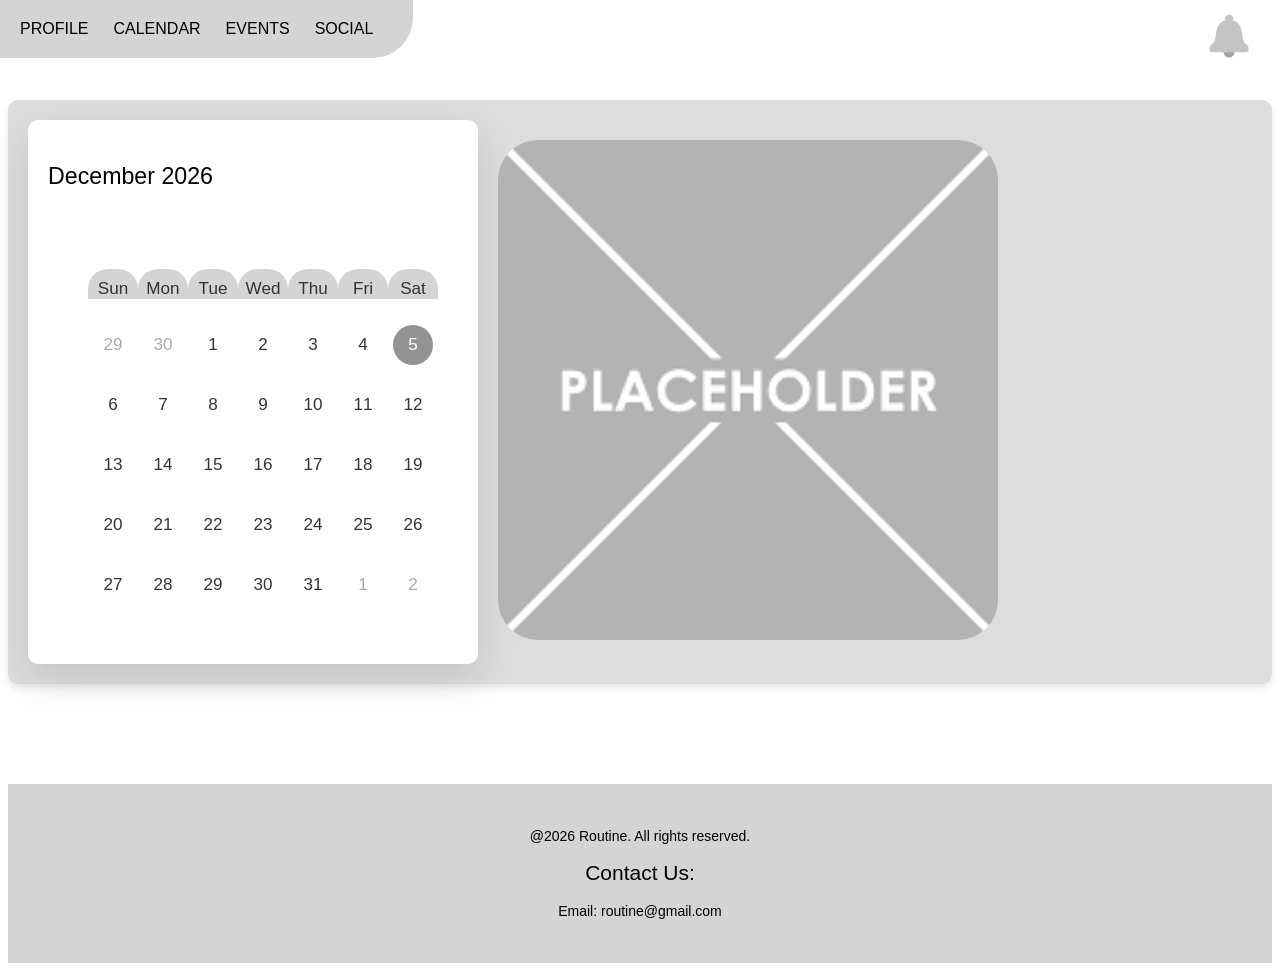
<file: index.html>
<!--A Turner-->
<!DOCTYPE html>
<html lang="en">
<head>
    <meta charset="UTF-8">
    <meta name="viewport" content="width=device-width, initial-scale=1.0">
    <title>Routine</title>
    <link rel="stylesheet" href="site.css">
    <script src="calendar.js" defer></script>
</head>
<body>
    <nav class="navbar">
        <div class="nav-links">
            <a href="profile.html">PROFILE</a>
            <a href="index.html">CALENDAR</a>
            <a href="events.html">EVENTS</a>
            <a href="social.html">SOCIAL</a>
        </div>
    </nav>

    <nav class="notification">
        <button class="notifbell">
            <img src="images/bel.png" alt="Notification Bell" width="50" height="50">
        </button>
    </nav>

<main>
    <div class="card">
        <div class="wrapper">
        <header>
         <p class="current-date"></p>
         </header>
          <div class="calendar">
            <ul class="weeks">
             <li>Sun</li>
             <li>Mon</li>
             <li>Tue</li>
             <li>Wed</li>
             <li>Thu</li>
             <li>Fri</li>
             <li>Sat</li>
           </ul>
           <ul class="days"></ul>
          </div>
        </div>
        <div class="calendar-picture">
            <img src="images/placeholder.png" alt="placeholder image" width="500px" height="500px" style="border-radius: 40px;">
        </div>
    </div>
</main>

<footer class="footer">
    <div class="footer">
    <p>@2026 Routine. All rights reserved.</p>
    <h2>Contact Us:</h2>
    <p>Email: routine@gmail.com</p>
    </div>
</footer>

</body>
</html>
</file>
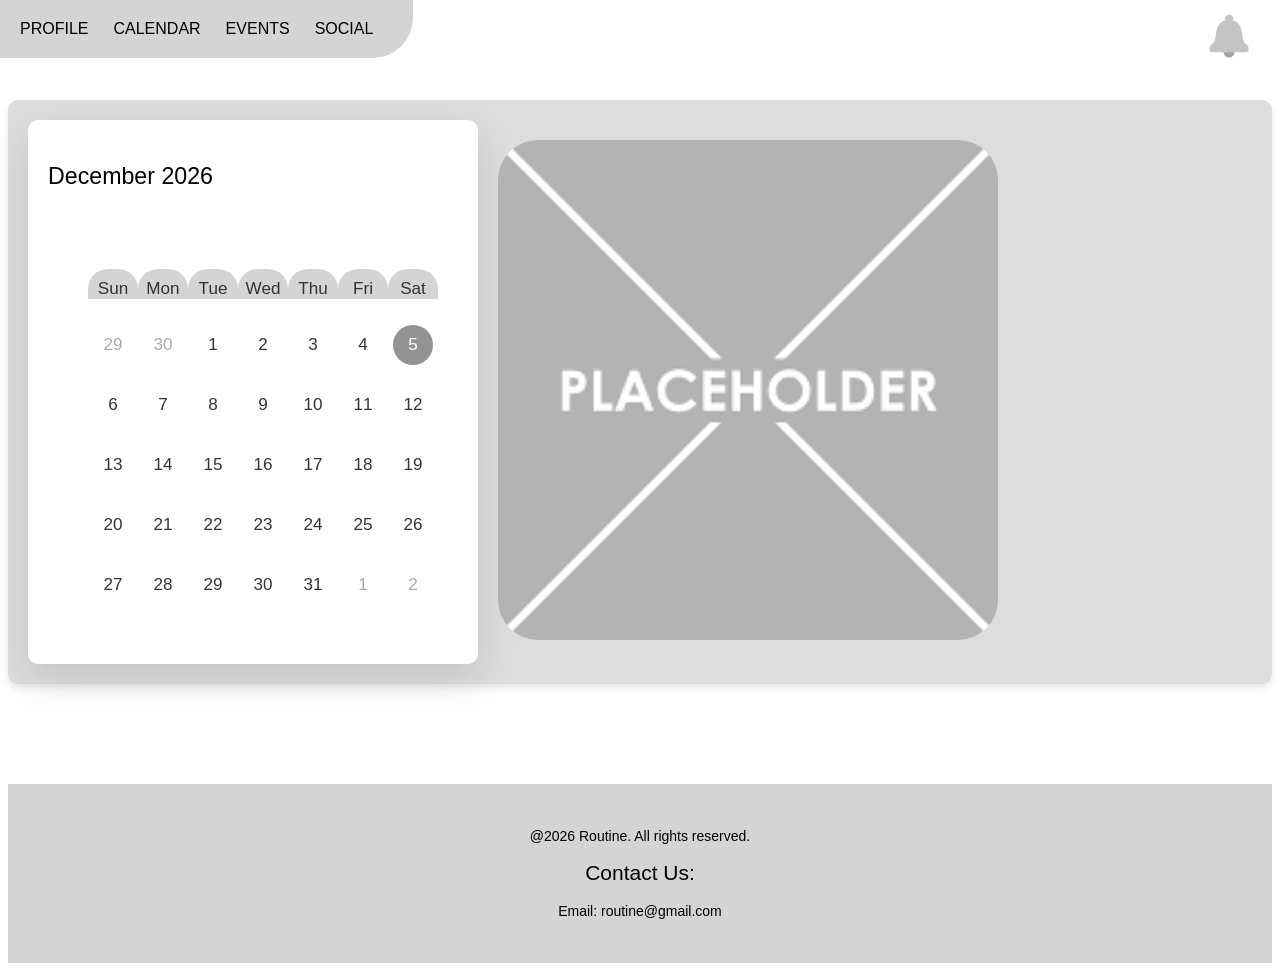
<file: calendar.html>
<!--A Turner-->
<!DOCTYPE html>
<html lang="en">
<head>
    <meta charset="UTF-8">
    <meta name="viewport" content="width=device-width, initial-scale=1.0">
    <title>Routine</title>
    <link rel="stylesheet" href="site.css">
    <script src="calendar.js" defer></script>
</head>
<body>
    <nav class="navbar">
        <div class="nav-links">
            <a href="profile.html">PROFILE</a>
            <a href="calendar.html">CALENDAR</a>
            <a href="events.html">EVENTS</a>
            <a href="social.html">SOCIAL</a>
        </div>
    </nav>

    <nav class="notification">
        <button class="notifbell">
            <img src="images/bel.png" alt="Notification Bell" width="50" height="50">
        </button>
    </nav>

<main>
    <div class="card">
        <div class="wrapper">
        <header>
         <p class="current-date"></p>
         </header>
          <div class="calendar">
            <ul class="weeks">
             <li>Sun</li>
             <li>Mon</li>
             <li>Tue</li>
             <li>Wed</li>
             <li>Thu</li>
             <li>Fri</li>
             <li>Sat</li>
           </ul>
           <ul class="days"></ul>
          </div>
        </div>
        <div class="calendar-picture">
            <img src="images/placeholder.png" alt="placeholder image" width="500px" height="500px" style="border-radius: 40px;">
        </div>
    </div>
</main>

<footer class="footer">
    <div class="footer">
    <p>@2026 Routine. All rights reserved.</p>
    <h2>Contact Us:</h2>
    <p>Email: routine@gmail.com</p>
    </div>
</footer>

</body>
</html>
</file>
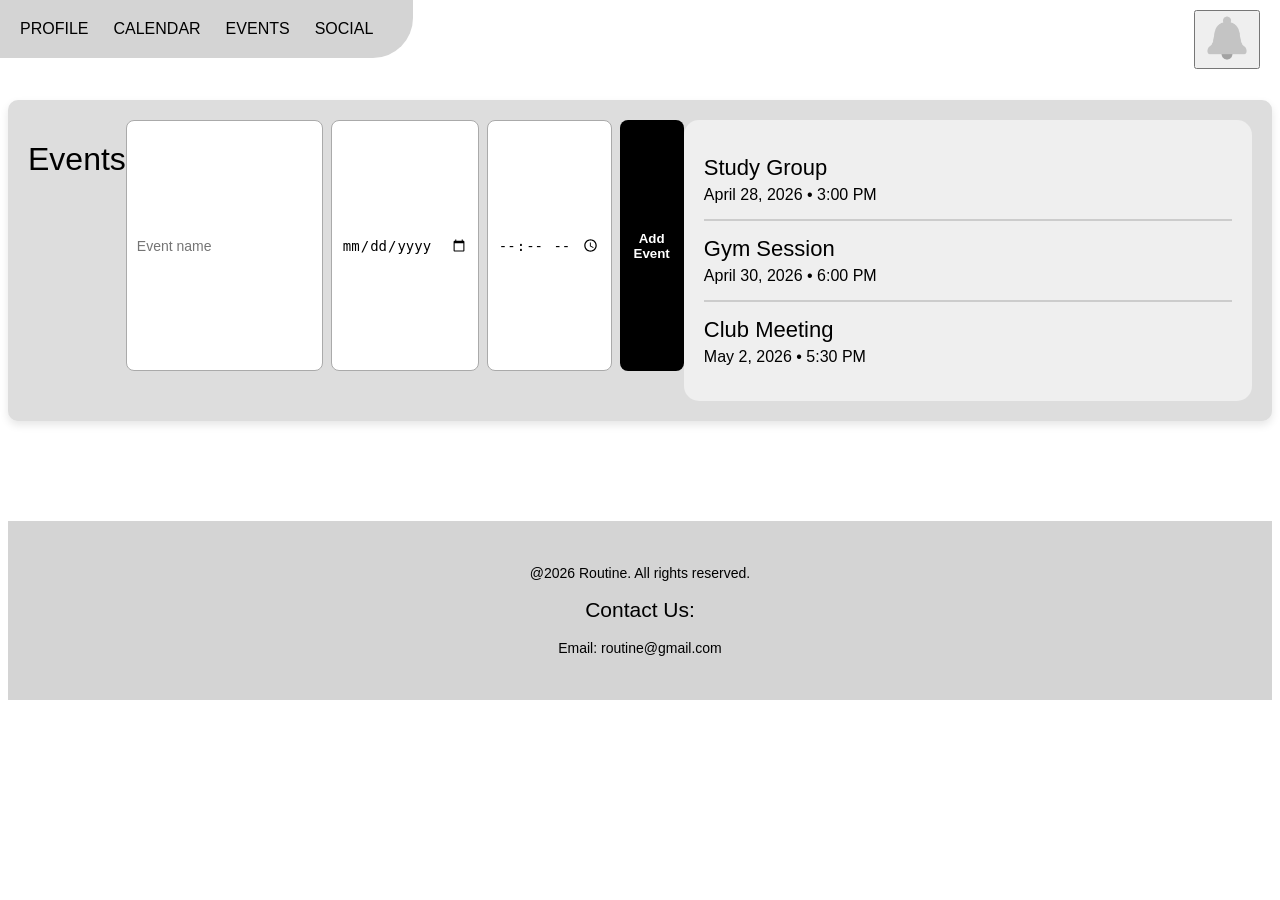
<file: events.html>
<!DOCTYPE html>
<html lang="en">
<head>
    <meta charset="UTF-8">
    <meta name="viewport" content="width=device-width, initial-scale=1.0">
    <title>Document</title>
    <link rel="stylesheet" href="site.css">
</head>
<body>
  <nav class="navbar">
        <div class="nav-links">
            <a href="profile.html">PROFILE</a>
            <a href="index.html">CALENDAR</a>
            <a href="events.html">EVENTS</a>
            <a href="social.html">SOCIAL</a>
        </div>
    </nav>
    <nav class="notification">
        <button id="notifbell">
            <img src="images/bel.png" alt="Notification Bell" width="50" height="50">
        </button>
    </nav>

<main>
    <div class="card">
        <h1>Events</h1>

        <!-- Add Event Form -->
        <div class="add-event">
            <input type="text" id="eventName" placeholder="Event name">
            <input type="date" id="eventDate">
            <input type="time" id="eventTime">
            <button onclick="addEvent()">Add Event</button>
        </div>

        <!-- Events List -->
        <div class="events-list" id="eventsList">
            <div class="event-item">
                <h2>Study Group</h2>
                <p>April 28, 2026 • 3:00 PM</p>
            </div>

            <div class="event-item">
                <h2>Gym Session</h2>
                <p>April 30, 2026 • 6:00 PM</p>
            </div>

            <div class="event-item">
                <h2>Club Meeting</h2>
                <p>May 2, 2026 • 5:30 PM</p>
            </div>
        </div>
    </div>

    <!-- JavaScript -->
    <script>
    function addEvent() {
        const name = document.getElementById("eventName").value;
        const date = document.getElementById("eventDate").value;
        const time = document.getElementById("eventTime").value;

        if (!name || !date || !time) {
            alert("Fill everything out");
            return;
        }

        const eventList = document.getElementById("eventsList");

        const eventItem = document.createElement("div");
        eventItem.classList.add("event-item");

        eventItem.innerHTML = `
            <h2>${name}</h2>
            <p>${date} • ${time}</p>
        `;

        eventList.appendChild(eventItem);

        // clear inputs
        document.getElementById("eventName").value = "";
        document.getElementById("eventDate").value = "";
        document.getElementById("eventTime").value = "";
    }
    </script>
</main>

    <footer class="footer">
    <div class="footer">
    <p>@2026 Routine. All rights reserved.</p>
    <h2>Contact Us:</h2>
    <p>Email: routine@gmail.com</p>
    </div>
</footer>
</body>
</html>
</file>
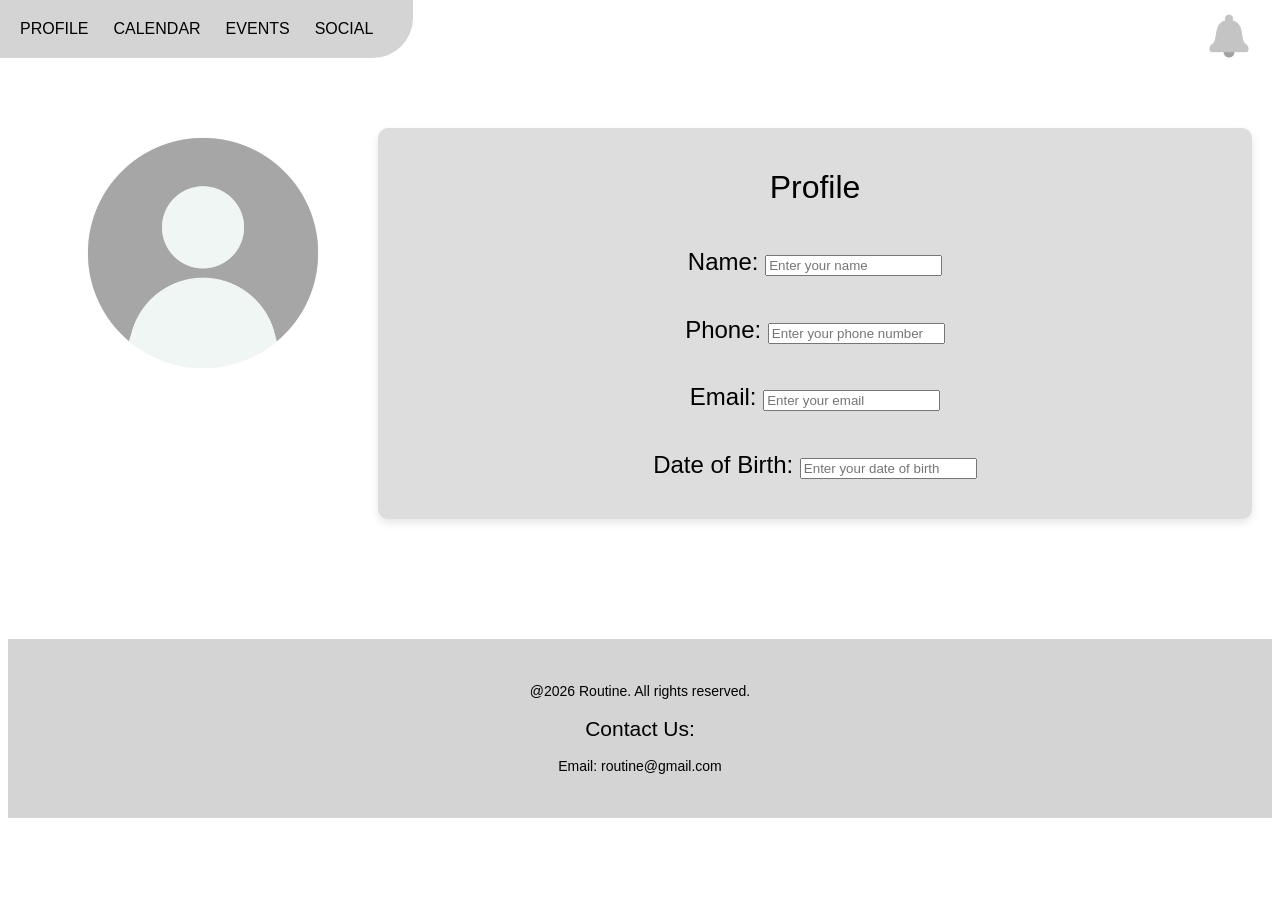
<file: profile.html>
<!--Daniel Ramirez-->
<!DOCTYPE html>
<html lang="en">
<head>
    <meta charset="UTF-8">
    <meta name="viewport" content="width=device-width, initial-scale=1.0">
    <title>Document</title>
    <link rel="stylesheet" href="site.css">
</head>
<body>
   <nav class="navbar">
        <div class="nav-links">
            <a href="profile.html">PROFILE</a>
            <a href="index.html">CALENDAR</a>
            <a href="events.html">EVENTS</a>
            <a href="social.html">SOCIAL</a>
        </div>
    </nav>
    <nav class="notification">
        <button class="notifbell">
            <img src="images/bel.png" alt="Notification Bell" width="50" height="50">
        </button>
    </nav>

<main>
    <div class="container">
        <div class="box">
            <div class="image">
                <input type="image" src="images/gray avater icon.jpg" alt="Submit Profile Picture" width="250" height="250">
            </div>
        </div>
        <div class="box">
            <div class="card2">
                <h1>Profile</h1>
                <h2>Name: <input type="text" id="name-input" placeholder="Enter your name"></h2>
                <h2>Phone: <input type="number" id="phone-input" placeholder="Enter your phone number"></h2>
                <h2>Email: <input type="text" id="email-input" placeholder="Enter your email"></h2>
                <h2>Date of Birth: <input type="text" id="dob-input" placeholder="Enter your date of birth"></h2>
            </div>
        </div>
    </div>
</main>

    <footer class="footer">
    <div class="footer">
    <p>@2026 Routine. All rights reserved.</p>
    <h2>Contact Us:</h2>
    <p>Email: routine@gmail.com</p>
    </div>
</footer>
</body>
</html>
</file>
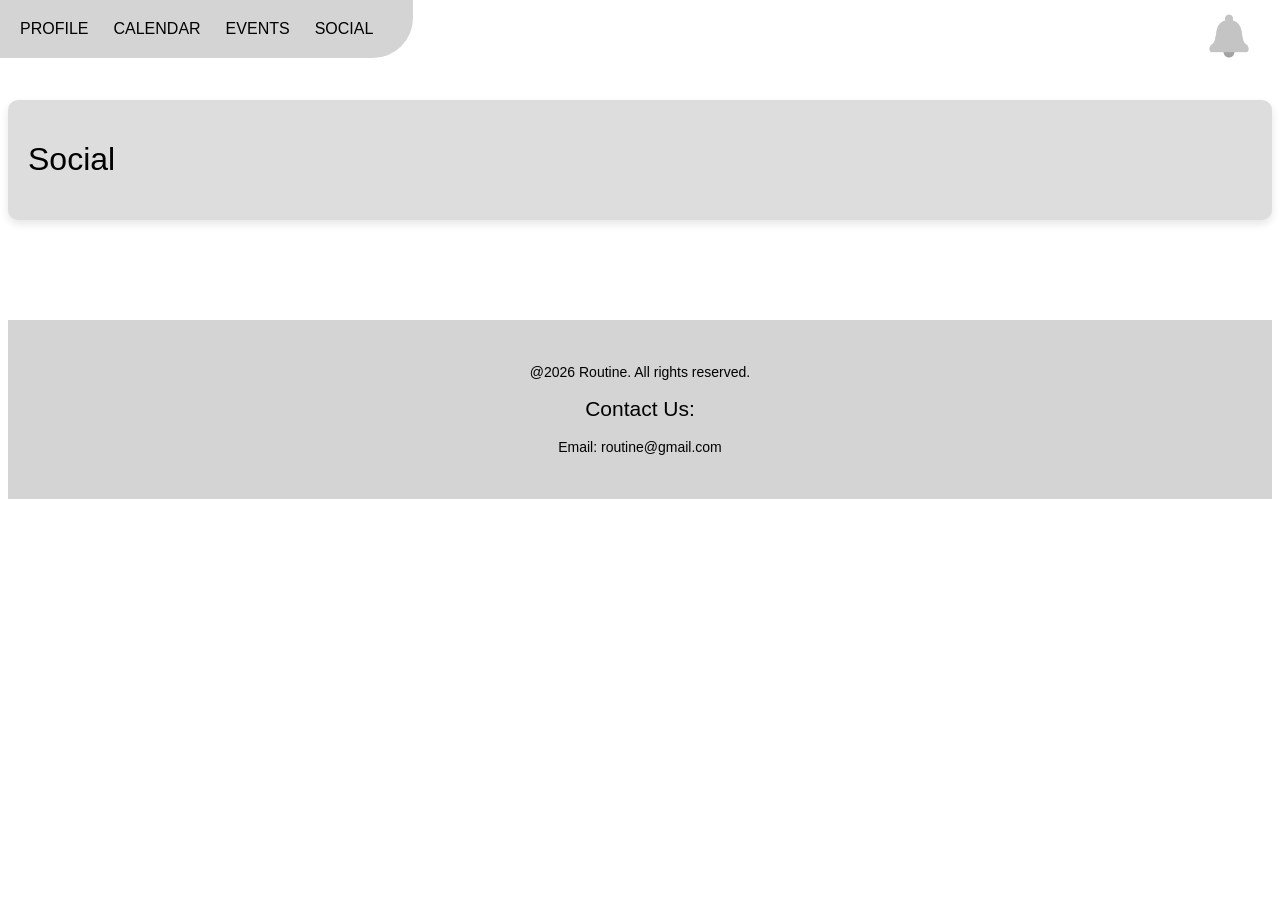
<file: social.html>
<!--Miles McNeill-->
<!DOCTYPE html>
<html lang="en">
<head>
    <meta charset="UTF-8">
    <meta name="viewport" content="width=device-width, initial-scale=1.0">
    <title>Document</title>
    <link rel="stylesheet" href="site.css">
</head>
<body>
  <nav class="navbar">
        <div class="nav-links">
            <a href="profile.html">PROFILE</a>
            <a href="index.html">CALENDAR</a>
            <a href="events.html">EVENTS</a>
            <a href="social.html">SOCIAL</a>
        </div>
    </nav>
    <nav class="notification">
        <button class="notifbell">
            <img src="images/bel.png" alt="Notification Bell" width="50" height="50">
        </button>
    </nav>

<main>
    <div class="card">
        <h1>Social</h1>
    </div>
</main>

    <footer class="footer">
    <div class="footer">
    <p>@2026 Routine. All rights reserved.</p>
    <h2>Contact Us:</h2>
    <p>Email: routine@gmail.com</p>
    </div>
</footer>
</body>
</html>
</file>
<file: site.css>
body {
  justify-content: center;
  align-items: center;
}

p {
    font-family: 'Gill Sans', 'Gill Sans MT', Calibri, 'Trebuchet MS', sans-serif;
}

h1, h2, h3 {
    font-family: 'Gill Sans', 'Gill Sans MT', Calibri, 'Trebuchet MS', sans-serif;
    font-weight: inherit;
    color: inherit;
}

li {
    font-family: 'Gill Sans', 'Gill Sans MT', Calibri, 'Trebuchet MS', sans-serif;
    color:rgb(0, 0, 0);
}

.navbar {
    position: fixed;
    top: 0px;
    left: 0px;
    width: inherit;
    background-color: rgb(212, 212, 212);
    padding-top: 20px;
    padding-left: 20px;
    padding-bottom: 20px;
    padding-right: 40px;
    z-index: 1000;
    border-bottom-right-radius: 40px;
}

.notification {
    position: fixed;
    top: 10px;
    right: 20px;
    z-index: 1001;
}

.notifbell {
    background: none;
    border: none;
    cursor: pointer;
}

.notification:hover .notifbell {
    transform: scale(1.2);
    transition: transform 0.3s ease;
}

.nav-links {
    display: flex;
    gap: 25px;
    font-family: 'Gill Sans', 'Gill Sans MT', Calibri, 'Trebuchet MS', sans-serif;
    color:rgb(0, 0, 0);
}

a {
    text-decoration: none;
    color: inherit;
}

a:hover, a:active {
    color:rgb(255, 255, 255);
    transform: scale(1.2);
    transition: transform 0.3s ease;
}

.card {
    display: flex;
    justify-self: center;
    background-color: rgb(221, 221, 221);
    border-radius: 10px;
    box-shadow: 0 4px 8px rgba(0, 0, 0, 0.1);
    padding: 20px;
    margin-top: 100px;
    margin-bottom: 100px;
}

.card2 {
    display: flex;
    justify-self: center;
    flex-direction: column;
    background-color: rgb(221, 221, 221);
    border-radius: 10px;
    box-shadow: 0 4px 8px rgba(0, 0, 0, 0.1);
    padding: 20px;
    margin-top: 100px;
    margin-bottom: 100px;
    h1{
        text-align: center;
    }
}


.image {
    margin-top: 100px;
    margin-left: 50px;
}

.container {
  display: grid;
  grid-template-columns: 1fr 4fr;
  gap: 10px;
}

.box {
  padding: 20px;
  background-color: white;
  text-align: center;
}

.calendar-picture {
    justify-content: center;
    margin: 20px;
    border-radius: 40px;
    width: auto;
    height: auto;
}

.wrapper{
  width: 450px;
  background: #fff;
  border-radius: 10px;
  box-shadow: 0 15px 40px rgba(0,0,0,0.12);
}

.wrapper header{
  display: flex;
  align-items: center;
  padding: 20px;
  justify-content: space-between;
}

header .icons{
  display: flex;
}

header .icons span{
  height: 38px;
  width: 38px;
  margin: 0 1px;
  cursor: pointer;
  color: #878787;
  text-align: center;
  line-height: 38px;
  font-size: 1.9rem;
  user-select: none;
  border-radius: 50%;
}
.icons span:last-child{
  margin-right: -10px;
}
header .icons span:hover{
  background: #f2f2f2;
}
header .current-date{
  font-size: 1.45rem;
  font-weight: 500;
}
.calendar{
  padding: 20px;
  padding-right: 40px;
  justify-content: center;
}
.calendar ul{
  display: flex;
  flex-wrap: wrap;
  list-style: none;
  text-align: center;
}
.calendar .days{
  margin-bottom: 20px;
}
.calendar li{
  color: #333;
  width: calc(100% / 7);
  font-size: 1.07rem;
}
.calendar .weeks li{
  font-weight: 500;
  cursor: default;
  background-color: rgb(212, 212, 212);
  padding-top: 10px;
  border-top-left-radius: 20px;
  border-top-right-radius: 20px;
}

.calendar .weeks li.active{
  background-color: rgb(237, 237, 237);
}

.calendar .days li{
  z-index: 1;
  cursor: pointer;
  position: relative;
  margin-top: 20px;
  margin-bottom: 20px;
}
.days li.inactive{
  color: #aaa;
}
.days li.active{
  color: #fff;
}
.days li::before{
  position: absolute;
  content: "";
  left: 50%;
  top: 50%;
  height: 40px;
  width: 40px;
  z-index: -1;
  border-radius: 50%;
  transform: translate(-50%, -50%);
}
.days li.active::before{
  background: #939393;
}
.days li:not(.active):hover::before{
  background: #f2f2f2;
}

.events-list {
    width: 100%;
    background-color: #efefef;
    padding: 20px;
    border-radius: 15px;
}

.event-item {
    padding: 15px 0;
    border-bottom: 2px solid #ccc;
}

.event-item:last-child {
    border-bottom: none;
}

.event-item h2 {
    margin: 0;
    font-size: 22px;
}

.event-item p {
    margin: 5px 0 0;
    font-size: 16px;
}
.cardevents {
    background-color: #ffffff;
    padding: 30px;
    border-radius: 40px;
    width: 500px;
    box-shadow: 0 4px 10px rgba(0,0,0,0.1);
    display: flex;
    flex-direction: column;
    align-items: center;
}

.cardevents h1 {
    margin-bottom: 20px;
}

.events-list {
    width: 100%;
    background-color: #efefef;
    padding: 20px;
    border-radius: 15px;
}

.add-event {
    display: flex;
    gap: 8px;
    margin-bottom: 30px;
    width: 100%;
}

.add-event input {
    padding: 10px;
    border-radius: 8px;
    border: 1px solid #aaa;
    font-size: 14px;
}

.add-event button {
    padding: 10px 14px;
    border: none;
    border-radius: 8px;
    background-color: black;
    color: white;
    font-weight: bold;
    cursor: pointer;
}

.add-event button:hover {
    background-color: #444;
}

.footer {
    background-color: rgb(212, 212, 212);
    color:rgb(0, 0, 0);
    text-align: center;
    padding: 15px 30px;
    font-size: 14px;
}
</file>
